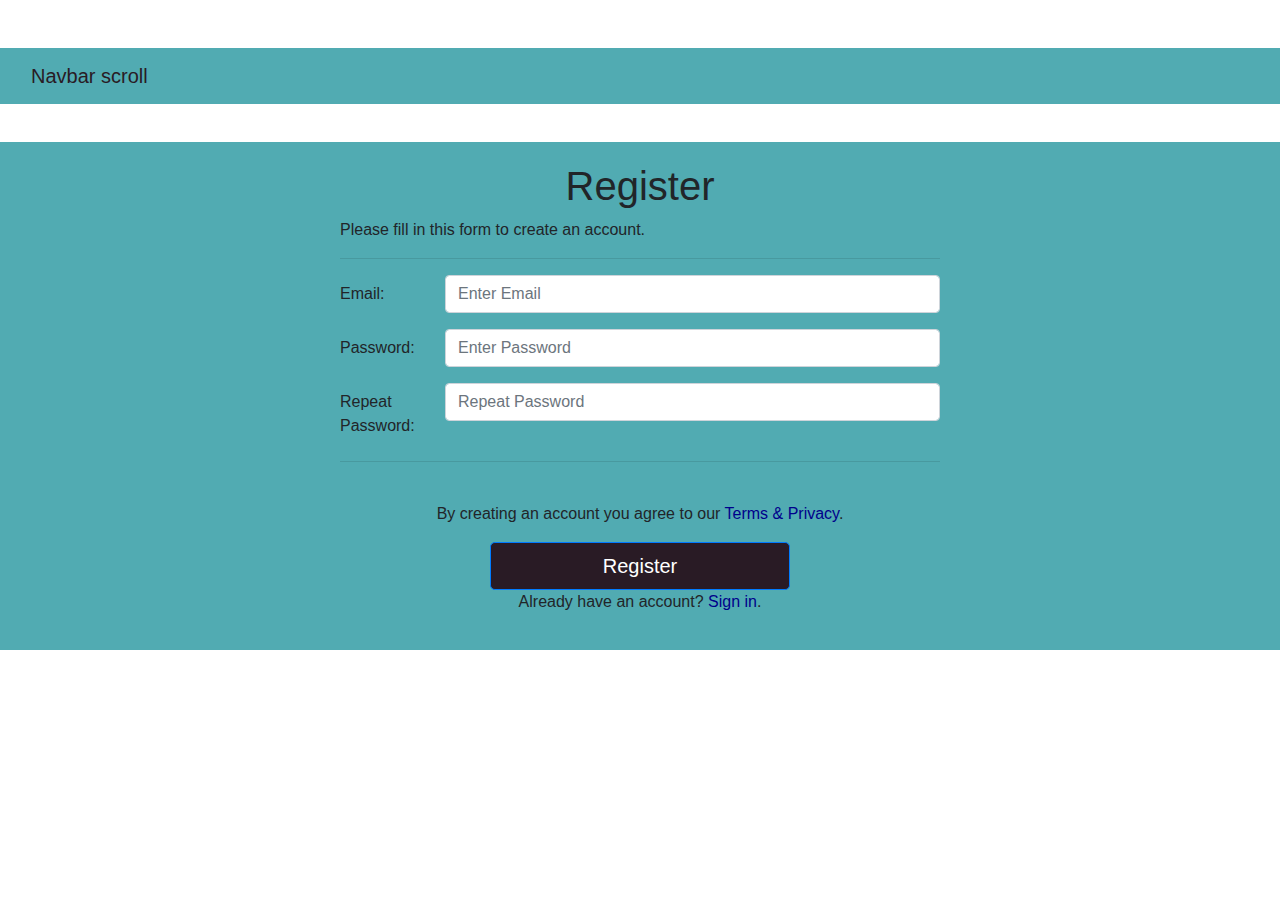
<file: register.html>
<!DOCTYPE html>
<html lang="en">
<head>
    <meta charset="UTF-8">
    <meta http-equiv="X-UA-Compatible" content="IE=edge">
    <meta name="viewport" content="width=device-width, initial-scale=1.0">
    <title>CHIKUBITES</title>
    <link rel="stylesheet" href="css/register.css">
    <link rel="stylesheet" href="https://stackpath.bootstrapcdn.com/bootstrap/4.3.1/css/bootstrap.min.css" integrity="sha384-ggOyR0iXCbMQv3Xipma34MD+dH/1fQ784/j6cY/iJTQUOhcWr7x9JvoRxT2MZw1T" crossorigin="anonymous">
    <link href="https://cdn.jsdelivr.net/npm/bootstrap@5.1.3/dist/css/bootstrap.min.css" rel="stylesheet" integrity="sha384-1BmE4kWBq78iYhFldvKuhfTAU6auU8tT94WrHftjDbrCEXSU1oBoqyl2QvZ6jIW3" crossorigin="anonymous">
</head>
<body>
<!--Navbar-->
<nav class="navbar navbar-custom  mt-5 " style="color: red;">
    <div class="container-fluid ">
      <a class="navbar-brand purple" href="#">Navbar scroll</a>
      
      <button class="navbar-toggler " type="button" data-bs-toggle="collapse" data-bs-target="#navbarScroll" aria-controls="navbarScroll" aria-expanded="false" aria-label="Toggle navigation">
        <span class="navbar-toggler-icon"></span>
      </button>
      <div class="collapse navbar-collapse " id="navbarScroll">
        <ul class="navbar-nav me-auto my-2 my-lg-0 navbar-nav-scroll purple" style="--bs-scroll-height: 100px;">
          <li class="nav-item purple">
            <a class="nav-link active" aria-current="page" href="#">Home</a>
          </li>
          <li class="nav-item">
            <a class="nav-link " href="#">Link</a>
          </li>
          <li class="nav-item dropdown">
            <a class="nav-link dropdown-toggle " href="#" id="navbarScrollingDropdown" role="button" data-bs-toggle="dropdown" aria-expanded="false">
              Link
            </a>
            <ul class="dropdown-menu" aria-labelledby="navbarScrollingDropdown">
              <li><a class="dropdown-item " href="#">Action</a></li>
              <li><a class="dropdown-item" href="#">Another action</a></li>
              <li><hr class="dropdown-divide "></li>
              <li><a class="dropdown-item " href="#">Something else here</a></li>
            </ul>
          </li>
        </ul>
        <form class="d-flex purple">
          <input class="form-control me-2 " type="search" placeholder="Search" aria-label="Search">
          <button class="btn btn-outline-success" type="submit">Search</button>
        </form>
      </div>
    </div>
  </nav>



    <!--<form action="action_page.php">
        <div class="container">
          <h1>Register</h1>
          <p>Please fill in this form to create an account.</p>
          <hr>
      
          <label for="email"><b>Email</b></label>
          <input type="text" placeholder="Enter Email" name="email" id="email" required>
          <br />
          <label for="psw"><b>Password</b></label>
          <input type="password" placeholder="Enter Password" name="psw" id="psw" required>
          <br />
          <label for="psw-repeat"><b>Repeat Password</b></label>
          <input type="password" placeholder="Repeat Password" name="psw-repeat" id="psw-repeat" required>
          <hr>
          <br />
          <p>By creating an account you agree to our <a href="#">Terms & Privacy</a>.</p>
          <button type="submit" class="registerbtn">Register</button>
        </div>
      
        <div class="container signin">
          <p>Already have an account? <a href="#">Sign in</a>.</p>
        </div>-->
        <div id="fullscreen">
        <form action="action_page.php">
        <h1 style="text-align: center;">Register</h1>
          <p>Please fill in this form to create an account.</p>
          <hr>
        <div class="form-group row ">
          <label for="inputEmail3" class="col-sm-2 col-form-label">Email:</label>
          <div class="col-sm-10">
            <input type="email" class="form-control" id="inputEmail3" placeholder="Enter Email" required>
          </div>
        </div>
        <div class="form-group row">
          <label for="inputPassword3" class="col-sm-2 col-form-label">Password:</label>
          <div class="col-sm-10">
            <input type="password" class="form-control" id="inputPassword3"  placeholder="Enter Password" required>
          </div>
        </div>
        <div class="form-group row">
          <label for="inputPassword3" class="col-sm-2 col-form-label">Repeat Password:</label>
          <div class="col-sm-10">
            <input type="password" class="form-control" id="inputPassword3" placeholder="Repeat Password" required>
          </div>
        </div>
        <hr>
          <br />
          <p style="text-align: center;">By creating an account you agree to our <a href="#" style="color:darkblue;">Terms & Privacy</a>.</p>
        <div class=" row justify-content-md-center ">
          <div class="col ">
            <button type="submit" class="btn btn-lg btn-primary" style="background-color:#291b25 ;">Register</button>
          </div>
        </div>
        <div class=" row justify-content-md-center ">
        <p style="text-align: center;">Already have an account? <a href="#" style="color: darkblue;">Sign in</a>.</p>
      </div>
      </form>
</div>


<script src="https://cdn.jsdelivr.net/npm/@popperjs/core@2.10.2/dist/umd/popper.min.js" integrity="sha384-7+zCNj/IqJ95wo16oMtfsKbZ9ccEh31eOz1HGyDuCQ6wgnyJNSYdrPa03rtR1zdB" crossorigin="anonymous"></script>
    <script src="https://cdn.jsdelivr.net/npm/bootstrap@5.1.3/dist/js/bootstrap.min.js" integrity="sha384-QJHtvGhmr9XOIpI6YVutG+2QOK9T+ZnN4kzFN1RtK3zEFEIsxhlmWl5/YESvpZ13" crossorigin="anonymous"></script>   

</body>
</html>
</file>
<file: css/register.css>
/** {box-sizing: border-box}

/* Add padding to containers */
/*.container {
  background-color:yellowgreen ;
  margin-left: 25%;
  margin-right: auto;
  width: 50%;
  padding: 16px;
  justify-content: center;
  align-items: center;
}*/

/* Full-width input fields */
/*input[type=text], input[type=password] {
  width: 50%;
  margin-left: 25%;
  margin-right: auto;
  padding: 15px;
  display: flex;
  flex-wrap: nowrap;
 
  border: none;
  background: #f1f1f1;
}

input[type=text]:focus, input[type=password]:focus {
  background-color: #ddd;
  outline: none;
}

/* Overwrite default styles of hr */
/*hr {
  border: 1px solid #f1f1f1;
  margin-bottom: 25px;
}

/* Set a style for the submit/register button */
/*.registerbtn {
  background-color: #51abb2;
  color: white;
  padding: 16px 20px;
  margin: 8px 0;
  border: none;
  cursor: pointer;
  width: 50%;
  margin-left: 25%;
  margin-right: auto;
  opacity: 0.9;
}

.registerbtn:hover {
  opacity:1;
}

/* Add a blue text color to links */
/*a {
  color: dodgerblue;
}

/* Set a grey background color and center the text of the "sign in" section */
/*.signin {
  background-color: #f1f1f1;
  text-align: center;
}*/

  .navbar-custom{
      background-color:#51abb2 ;
  }
  .purple {
      color: #291b25;
  }

#fullscreen{
    background-color:#51abb2 ;
}

form{
  background-color:#51abb2;
  margin-left: 25%;
  margin-right: auto;
  margin-top: 3%;
  width: 50%;
  padding: 20px;
  justify-content: center;
  align-items: center;
}

.form-control:focus{
  background-color:red;
  outline: none ;
}

.btn-lg{

  width: 50%;
  margin-left: 25%;
  margin-right: auto;
  
}
</file>
